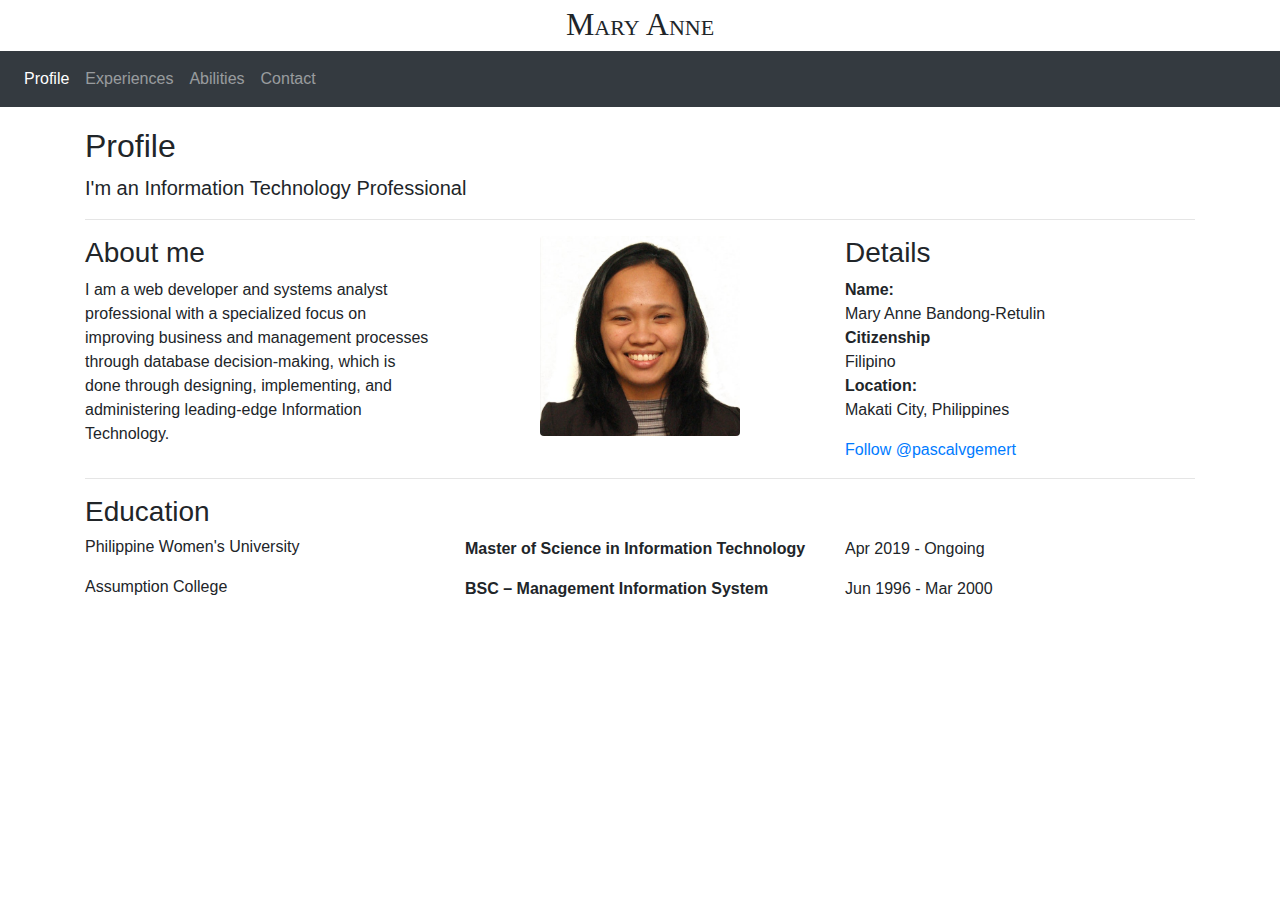
<file: index.html>
<!DOCTYPE html>
<html>
    <head>
        <title>Anne's Resume</title>
        <meta name="viewport" content="width=device-width, initial-scale=1.0">
        <link rel="stylesheet" href="https://maxcdn.bootstrapcdn.com/bootstrap/4.0.0/css/bootstrap.min.css" integrity="sha384-Gn5384xqQ1aoWXA+058RXPxPg6fy4IWvTNh0E263XmFcJlSAwiGgFAW/dAiS6JXm" crossorigin="anonymous">
        <style>
          #fixnav {
            overflow: hidden;
            /* background-color: #333; */
            position: fixed;
            top: 0;
            width: 100%;
          }
          #mainsection {
            /* padding: 20px; */
            margin-top: 60px;
            /* height: 1500px; Used in this example to enable scrolling */
          }
        </style>
    </head>
    <body style="margin: 0; font-family: Arial, Helvetica, sans-serif; overflow:hidden;">
      <div class="fixnav">
      <!-- <header > -->
        <div style="text-align: center; vertical-align: middle; padding-top: 5px">
          <h2 style="font-family:Verdana; font-variant: small-caps">Mary Anne</h2>
        </div>
        <nav id="myDIV" class="navbar navbar-expand-sm bg-dark navbar-dark" >
          <ul class="navbar-nav">
            <li class="nav-item active" >
              <a class="nav-link" onclick="GoToProfile()">Profile</a>
            </li>
            <li class="nav-item">
              <a class="nav-link" onclick="GoToExperiences()">Experiences</a>
            </li>
            <li class="nav-item">
              <a class="nav-link" onclick="GoToAbilities()">Abilities</a>
            </li>
            <li class="nav-item">
              <a class="nav-link" onclick="GoToContact()">Contact</a>
            </li>
          </ul>
        </nav>
      <!-- </header> -->
      </div>
      <div class="mainsection">
      <section>
        <iframe id="myFrame" src="profile.html" class="container-fluid"  style="padding-top: 0px; height:83%; width: 100%; position: absolute;; border-style: hidden;"></iframe>
      </section>
      </div>
      <script>
        function GoToProfile() {
          document.getElementById("myFrame").src = "profile.html";
          var element = document.getElementById("profileclass");
        }
        function GoToExperiences() {
          document.getElementById("myFrame").src = "experiences.html";
        }
        function GoToAbilities() {
          document.getElementById("myFrame").src = "abilities.html";
        }
        function GoToContact() {
          document.getElementById("myFrame").src = "contact.html";
        }
        var header = document.getElementById("myDIV");
        var btns = header.getElementsByClassName("nav-item");
        for (var i = 0; i < btns.length; i++) {
          btns[i].addEventListener("click", function() {
          var current = document.getElementsByClassName("active");
          current[0].className = current[0].className.replace(" active", "");
          this.className += " active";
          });
        }
     </script>

    </body>
</html>
</file>
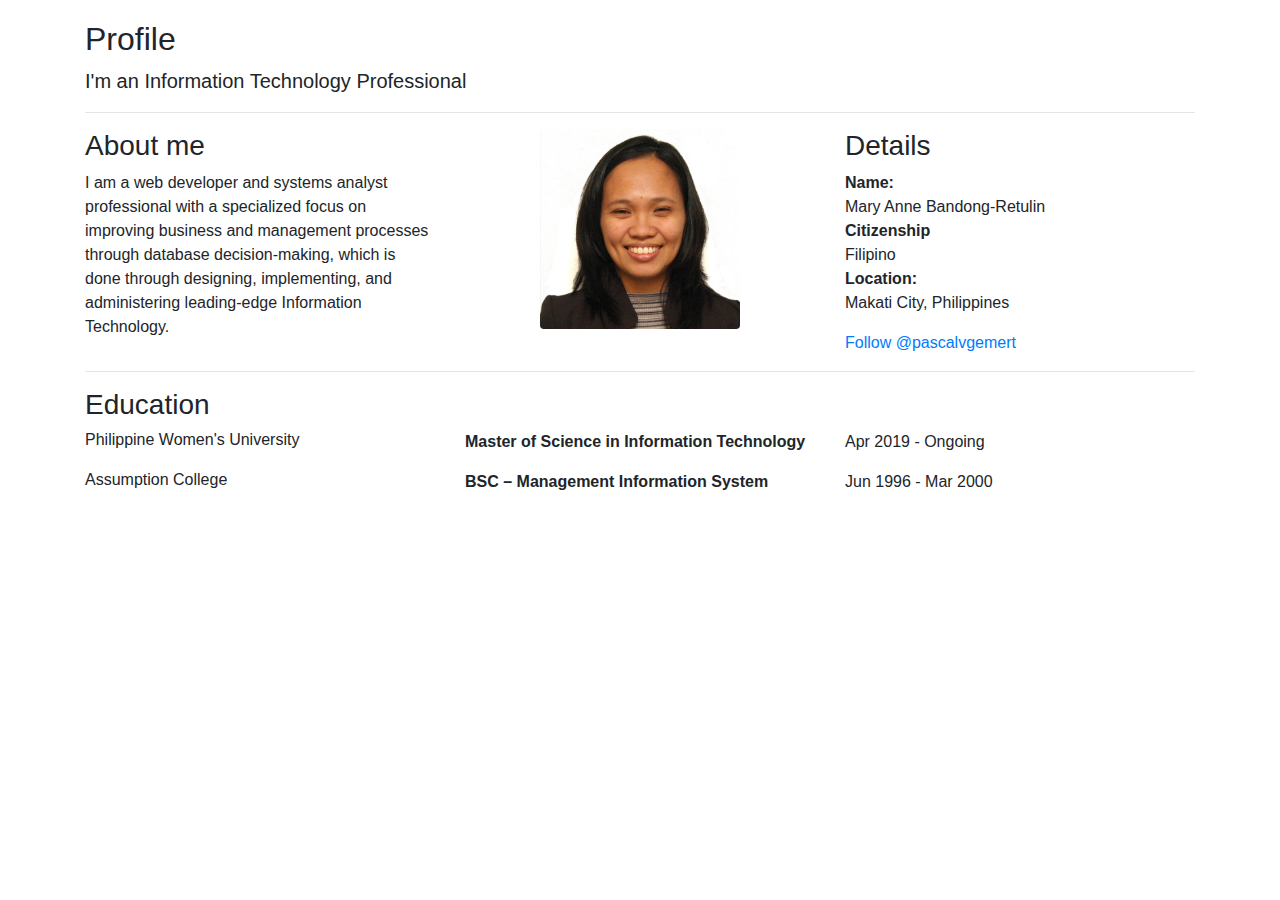
<file: profile.html>
<!DOCTYPE html>
<html>
    <head>
        <title>Anne's Resume</title>
        <meta name="viewport" content="width=device-width, initial-scale=1.0">
        <link rel="stylesheet" href="https://maxcdn.bootstrapcdn.com/bootstrap/4.0.0/css/bootstrap.min.css" integrity="sha384-Gn5384xqQ1aoWXA+058RXPxPg6fy4IWvTNh0E263XmFcJlSAwiGgFAW/dAiS6JXm" crossorigin="anonymous">
    </head>
    <body>
      <div class="background-white">
    <div id="profile" class="container" style="padding-top: 20px">
      <h2>Profile</h2>
      <p class="lead">I&#039;m an Information Technology Professional</p>

      <hr />

      <div class="row">
      <div class="col-md-4">
        <h3>About me</h3>
        <p>
          I am a web developer and systems analyst professional with a specialized focus on improving business and management processes through database decision-making, which is done through designing, implementing, and administering leading-edge Information Technology. </p>
      </div>
      <div class="col-md-4 text-center">
        <img src="ID_ANNE.jpg" class="rounded" alt="maanne20" width="200" height="200" />
      </div>
      <div class="col-md-4">
        <h3>Details</h3>
        <p>
          <strong>Name:</strong><br />
          Mary Anne Bandong-Retulin<br />
          <strong>Citizenship</strong><br />
          Filipino<br />
          <strong>Location:</strong><br />
          Makati City, Philippines		</p>

        <a href="https://twitter.com/maanne20" class="twitter-follow-button" data-show-count="false" data-size="large" data-show-screen-name="false">Follow @pascalvgemert</a>
        <script>!function(d,s,id){var js,fjs=d.getElementsByTagName(s)[0],p=/^http:/.test(d.location)?'http':'https';if(!d.getElementById(id)){js=d.createElement(s);js.id=id;js.src=p+'://platform.twitter.com/widgets.js';fjs.parentNode.insertBefore(js,fjs);}}(document, 'script', 'twitter-wjs');</script>
      </div>
      </div>
      <hr>
      <h3>Education</h3>
      <div class="row">
    		<div class="col-md-4">
    			<h6>Philippine Women's University</h6>
    		</div>
    		<div class="col-md-4">
    			<p>
    				<strong>Master of Science in Information Technology</strong>
    			</p>
    		</div>
        <div class="col-md-3">
    			<p class="experience-period">
    				Apr 2019				-
    				Ongoing			</p>
    		</div>
	   </div>
     <div class="row">
       <div class="col-md-4">
         <h6>Assumption College</h6>
       </div>
       <div class="col-md-4">
         <p>
           <strong>BSC – Management Information System</strong>
         </p>
       </div>
       <div class="col-md-3">
         <p class="experience-period">
           Jun 1996				-
           Mar 2000			</p>
       </div>
    </div>
    </body>
</html>
</file>
